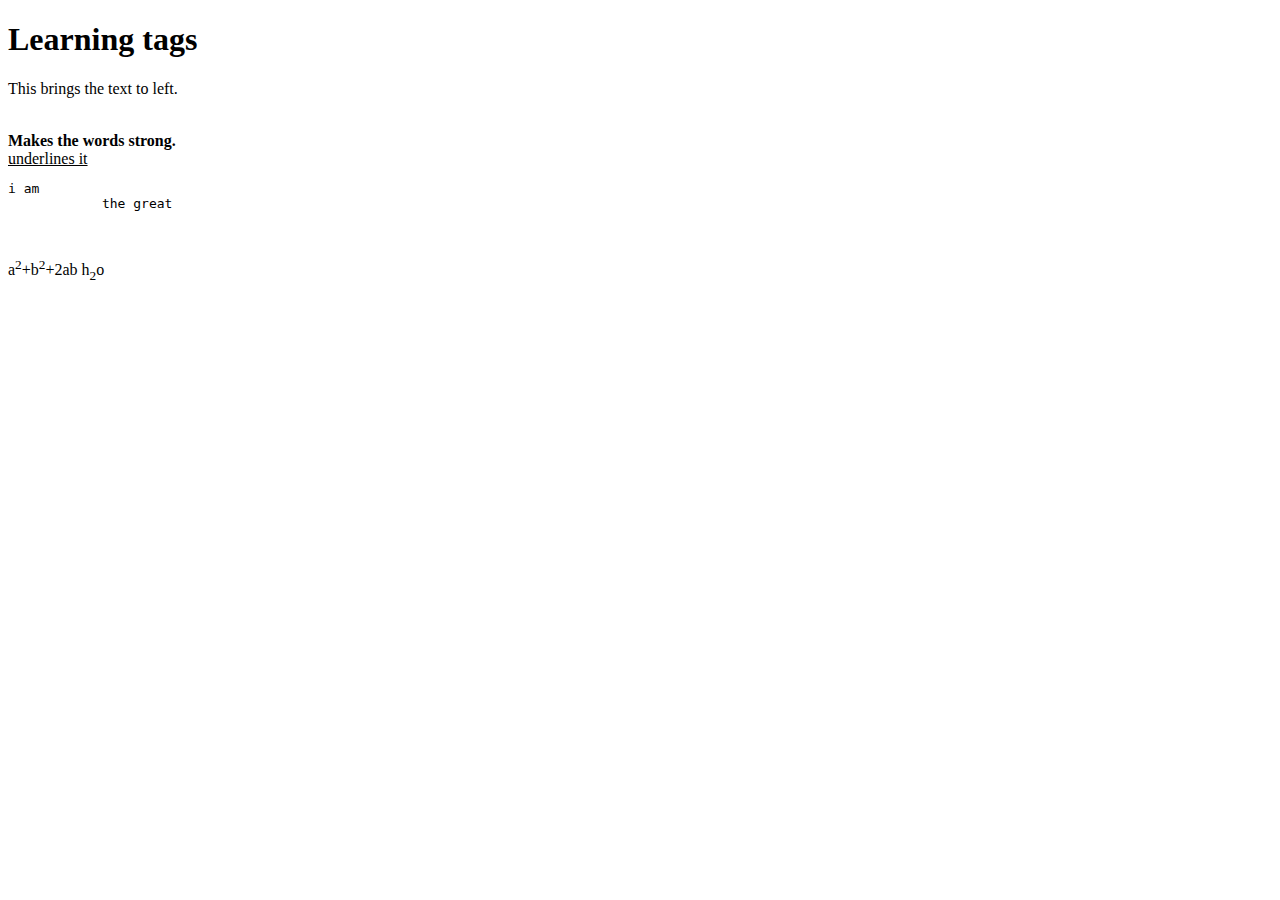
<file: Index.html>
<!DOCTYPE html>
<html>
    <head>
        <title>Learning</title>
    </head>
    <body>
        <h1>Learning tags</h1>
        <p style="text-align: left;">This brings the text to left.</p><br>
        <strong>Makes the words strong.</strong><br>
        <u>underlines it</u><br>
        <pre>i am 
            the great
        </pre><br>
        a<sup>2</sup>+b<sup>2</sup>+2ab
        h<sub>2</sub>o
    </body>
</html>
</file>
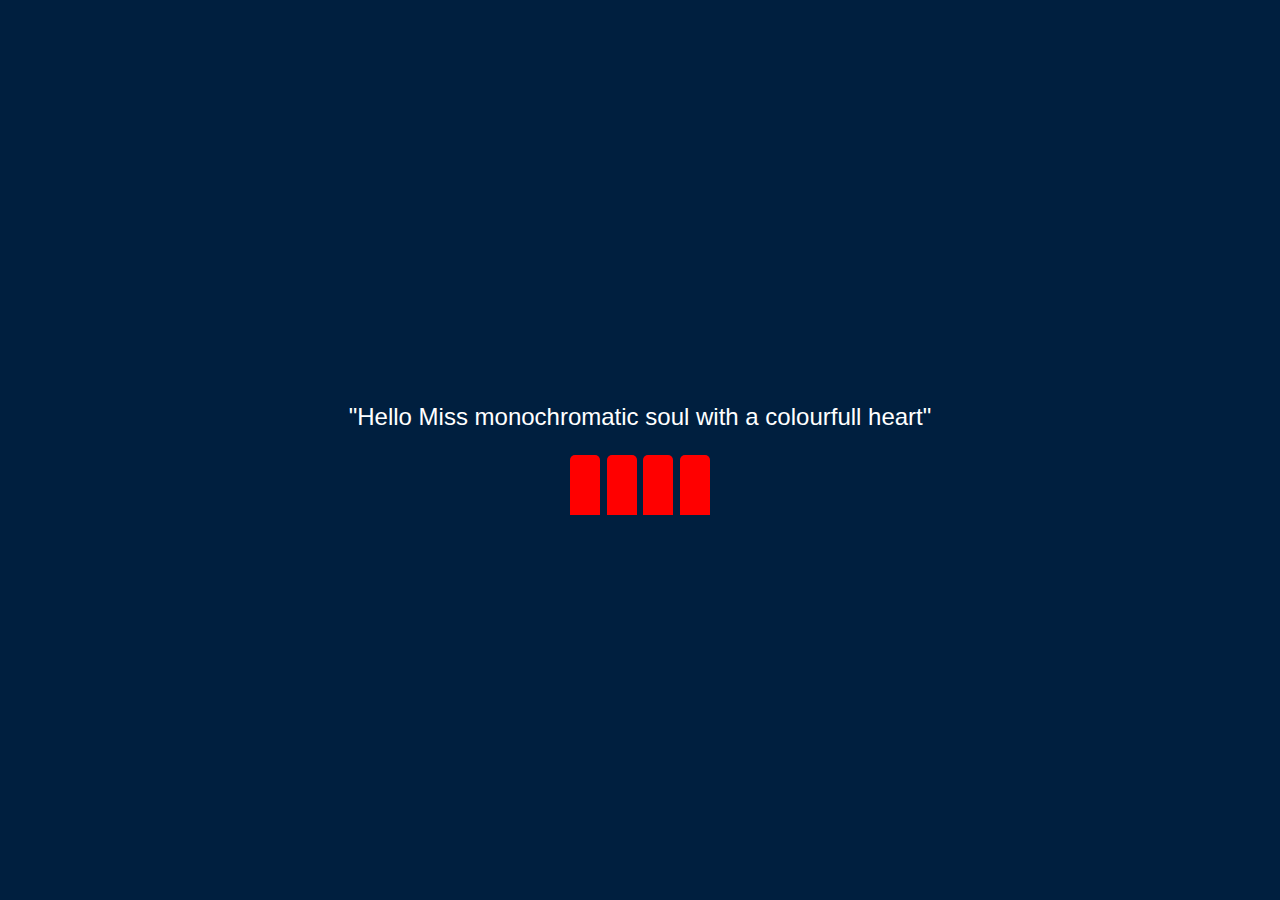
<file: diwali.html>
<!DOCTYPE html>
<html lang="en">
<head>
    <meta charset="UTF-8">
    <meta name="viewport" content="width=device-width, initial-scale=1.0">
    <style>
        body {
            display: flex;
            align-items: center;
            justify-content: center;
            height: 100vh;
            margin: 0;
            background-color: #001f3f;
            color: #fff;
            font-family: 'Arial', sans-serif;
        }

        #diwaliMessage {
            font-size: 24px;
            text-align: center;
        }

        .cracker {
            display: inline-block;
            position: relative;
            width: 30px;
            height: 60px;
            background-color: #f00;
            border-radius: 5px 5px 0 0;
            animation: burst 0.5s ease-in-out;
        }

        @keyframes burst {
            0% {
                transform: scaleY(1);
            }
            50% {
                transform: scaleY(0.2);
            }
            100% {
                transform: scaleY(1);
            }
        }
    </style>
</head>
<body>
    <div id="diwaliMessage">
        <p> "Hello Miss monochromatic soul with a colourfull heart"</p>
        <div class="cracker"></div>
        <div class="cracker"></div>
        <div class="cracker"></div>
        <div class="cracker"></div>
    </div>

    <script>
        function burstCracker(cracker) {
            cracker.style.animation = 'none';
            setTimeout(() => {
                cracker.style.animation = 'burst 0.5s ease-in-out';
            }, 10);
        }

        window.onload = function() {
            const crackers = document.querySelectorAll('.cracker');

            crackers.forEach(cracker => {
                cracker.addEventListener('click', () => burstCracker(cracker));
            });
        };
    </script>
</body>
</html>
</file>
